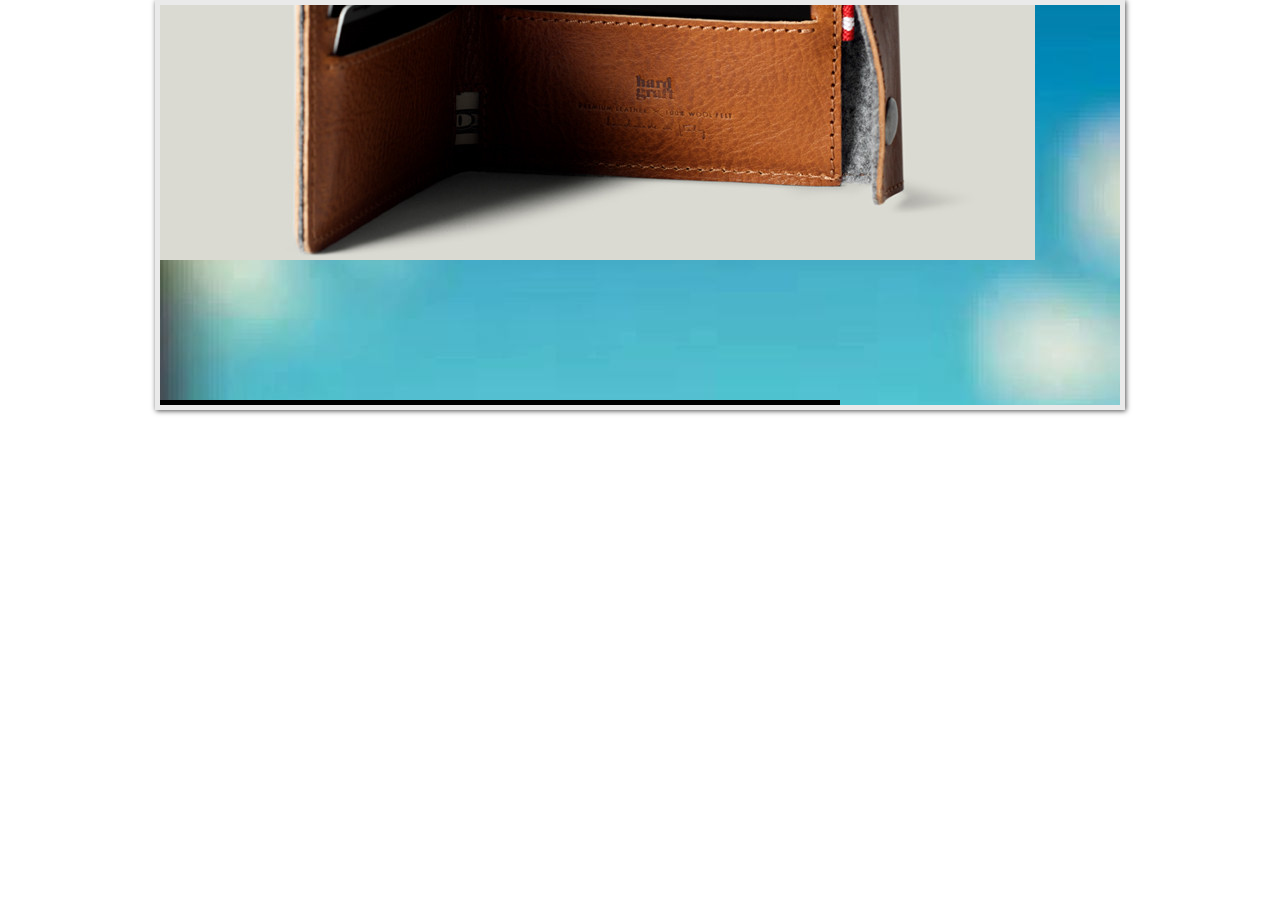
<file: gallery(1).html>
<html>
<html>
	<head>
		
		<link rel="stylesheet" type="text/css" media="screen" href="style1.css">
		
		
	</head>
<body>

	<div id="content-slider">
    	<div id="slider">
        	<div id="mask">
            <ul>
           	<li id="first" class="firstanimation">
            <img src="1.jpg" ></li>
            <li id="second" class="secondanimation">
            <img src="2.jpg" ></li>
            <li id="third" class="thirdanimation">
			<img src="3.jpg"></li>
			<li id="fourth" class="fourthanimation">
			<img src="4.jpg" ></li>
			<li id="fifth" class="fifthanimation">
           <img src="5.jpg" alt="Sunbathing"/>
            
           
            </li>
            </ul>
            </div>
            <div class="progress-bar"></div>
        </div>
    </div>
</body>
</html>
</file>
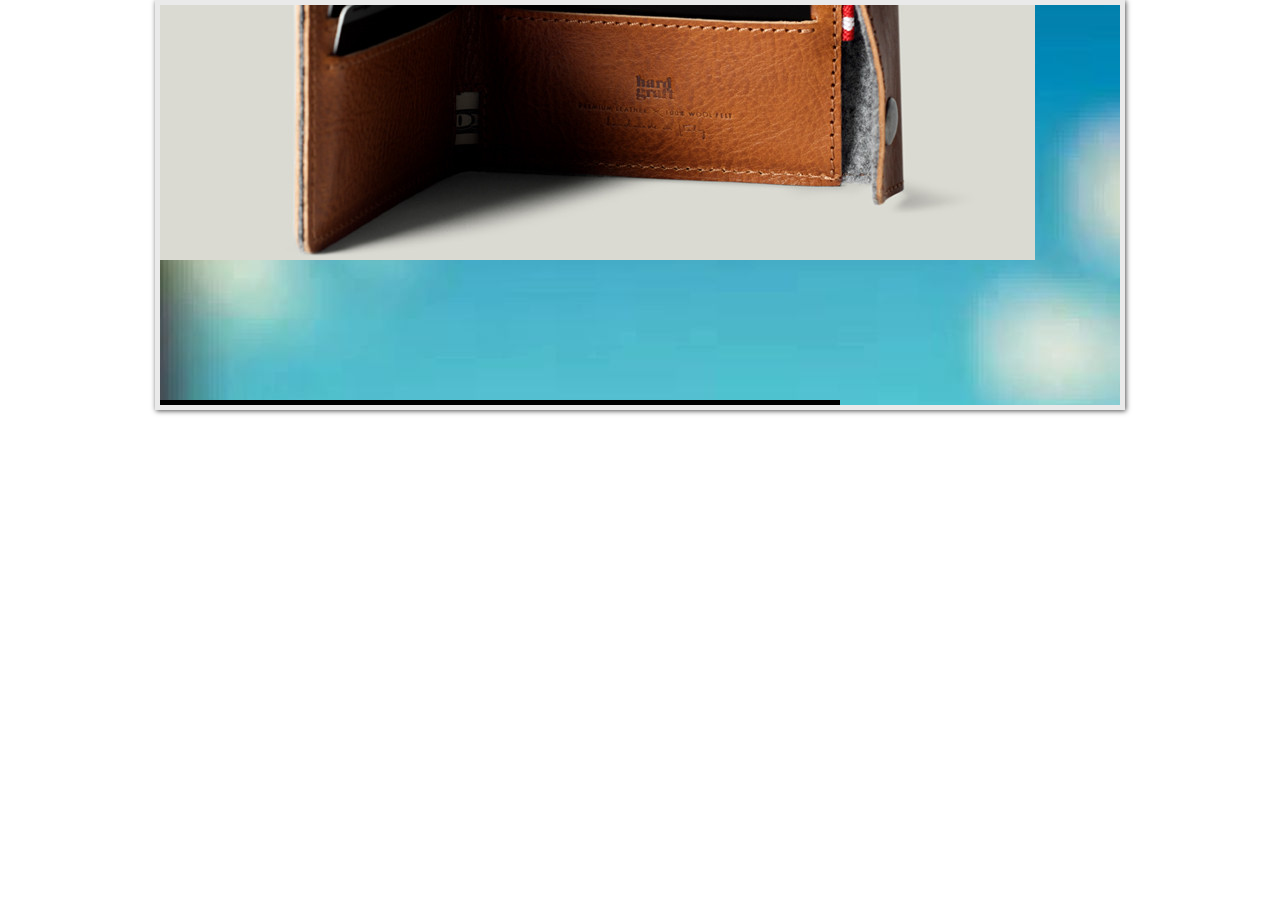
<file: gallery.html>
<html>
<html>
	<head>
		<link rel="stylesheet" type="text/css" media="screen" href="style1.css">
	</head>
<body>

	<div id="content-slider">
    	<div id="slider">
        	<div id="mask">
            <ul>
           	<li id="first" class="firstanimation">
            <img src="1.jpg" ></li>
            <li id="second" class="secondanimation">
            <img src="2.jpg" ></li>
            <li id="third" class="thirdanimation">
			<img src="3.jpg"></li>
			<li id="fourth" class="fourthanimation">
			<img src="4.jpg" ></li>
			<li id="fifth" class="fifthanimation">
           <img src="5.jpg" alt="Sunbathing"/></li>
            </ul>
            </div>
            <div class="progress-bar"></div>
        </div>
    </div>
</body>
</html>
</file>
<file: style1.css>
@import url("reset.css") screen;
@import url("animation.css") screen;


.content h1 {
	font-size:48px;
	color:#000;
	text-shadow:0px 1px 1px #f4f4f4;
	text-align:center;
	padding:60px 0 30px;	
}

/* LAYOUT */
.container {
	margin:0 auto;
	overflow:hidden;
	width:960px;
	
}

/* Common */


/* CONTENT SLIDER */
#content-slider {
	width:100%;
	height:400px;
	margin:0px auto 0;
}
/* SLIDER */
#slider {
	background:#000;
	border:5px solid #eaeaea;
	box-shadow:1px 1px 5px rgba(0,0,0,0.7);
	height:400px;
	width:960px;
	margin:0px auto 0;
	overflow:visible;
	
}
#mask {
	overflow:hidden;
	height:400px;
}
#slider ul {
	margin:0;
	padding:0;
	position:relative;
}
#slider li {
	width:960px;
	height:680px;
	position:absolute;
	top:-325px;
	list-style:none;
}

#slider li.firstanimation {
	-moz-animation:cycle 25s linear infinite;	
	-webkit-animation:cycle 25s linear infinite;		
}
#slider li.secondanimation {
	-moz-animation:cycletwo 25s linear infinite;
	-webkit-animation:cycletwo 25s linear infinite;		
}
#slider li.thirdanimation {
	-moz-animation:cyclethree 25s linear infinite;
	-webkit-animation:cyclethree 25s linear infinite;		
}
#slider li.fourthanimation {
	-moz-animation:cyclefour 25s linear infinite;
	-webkit-animation:cyclefour 25s linear infinite;		
}
#slider li.fifthanimation {
	-moz-animation:cyclefive 25s linear infinite;
	-webkit-animation:cyclefive 25s linear infinite;		
}

#slider .tooltip {
	background:rgba(0,0,0,0.7);
	width:300px;
	height:60px;
	position:relative;
	bottom:75px;
	left:-320px;
	-moz-transition:all 0.3s ease-in-out;
	-webkit-transition:all 0.3s ease-in-out;  
}
#slider .tooltip h1 {
	color:#fff;
	font-size:24px;
	font-weight:300;
	line-height:60px;
	padding:0 0 0 20px;
}
#slider li#first:hover .tooltip, 
#slider li#second:hover .tooltip, 
#slider li#third:hover .tooltip, 
#slider li#fourth:hover .tooltip, 
#slider li#fifth:hover .tooltip {
	left:0px;
}

/* PROGRESS BAR */
.progress-bar { 
	position:relative;
	top:-5px;
	width:680px; 
	height:5px;
	background:#000;
	-moz-animation:fullexpand 20s ease-out infinite;
	-webkit-animation:fullexpand 20s ease-out infinite;
}
</file>
